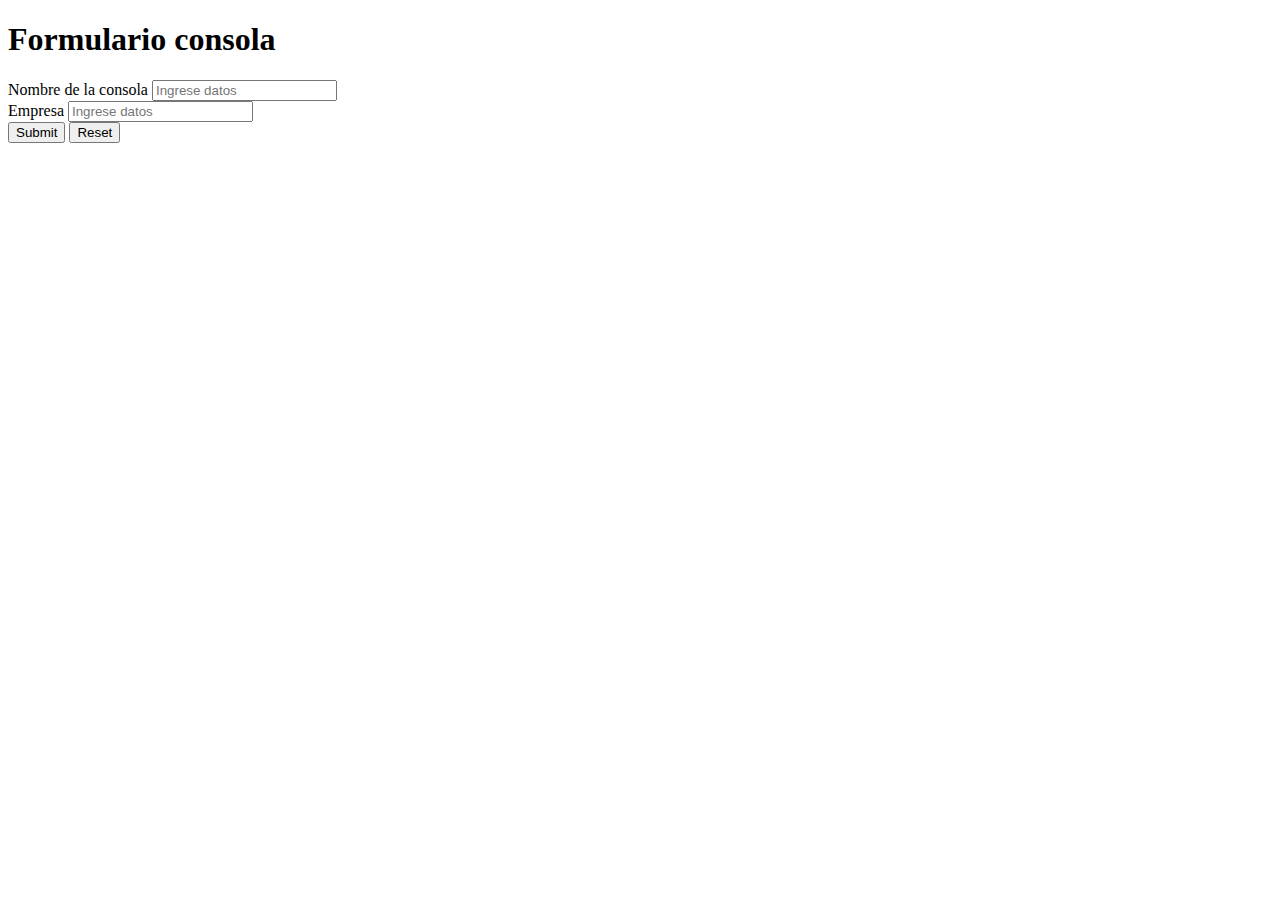
<file: tarea2/views/formulario.html>
<!DOCTYPE html>
<html lang="en">
<head>
    <meta charset="UTF-8">
    <meta http-equiv="X-UA-Compatible" content="IE=edge">
    <meta name="viewport" content="width=device-width, initial-scale=1.0">
    <title>Document</title>
    <link href="https://cdn.jsdelivr.net/npm/bootstrap@5.0.2/dist/css/bootstrap.min.css" rel="stylesheet" integrity="sha384-EVSTQN3/azprG1Anm3QDgpJLIm9Nao0Yz1ztcQTwFspd3yD65VohhpuuCOmLASjC" crossorigin="anonymous">
</head>
<body>
    <div class="container">
        <h1>Formulario consola</h1>
        <form method="POST" action="/consola/altaConsola">
            <div class="form-control">
                <label class="form-label" for="">Nombre de la consola</label>
                <input type="text" class="form-control" placeholder="Ingrese datos" id="nombreConsola"  name="nombreConsola">
                <!-- <label class="form-label" for="">Nombre de la consola</label>
                <input type="text" class="form-control" placeholder="Ingrese datos" id="nombreConsola" name="nombreConsola">
                <label class="form-label" for="">Nombre de la consola</label>
                <input type="text" class="form-control" placeholder="Ingrese datos" id="nombreConsola" name="nombreConsola"> -->
            </div>
            <div class="form-control">
                <label class="form-label" for="">Empresa</label>
                <input type="text" class="form-control" placeholder="Ingrese datos" id="empresa"  name="empresa">
            </div>

            <div class="row">
                <input type="submit" class="btn btn-primary">
                <input type="reset" class="btn btn-danger">
            </div>
        </form>

    </div>
    

    <script src="https://cdn.jsdelivr.net/npm/bootstrap@5.0.2/dist/js/bootstrap.bundle.min.js" integrity="sha384-MrcW6ZMFYlzcLA8Nl+NtUVF0sA7MsXsP1UyJoMp4YLEuNSfAP+JcXn/tWtIaxVXM" crossorigin="anonymous"></script>
</body>
</html>
</file>
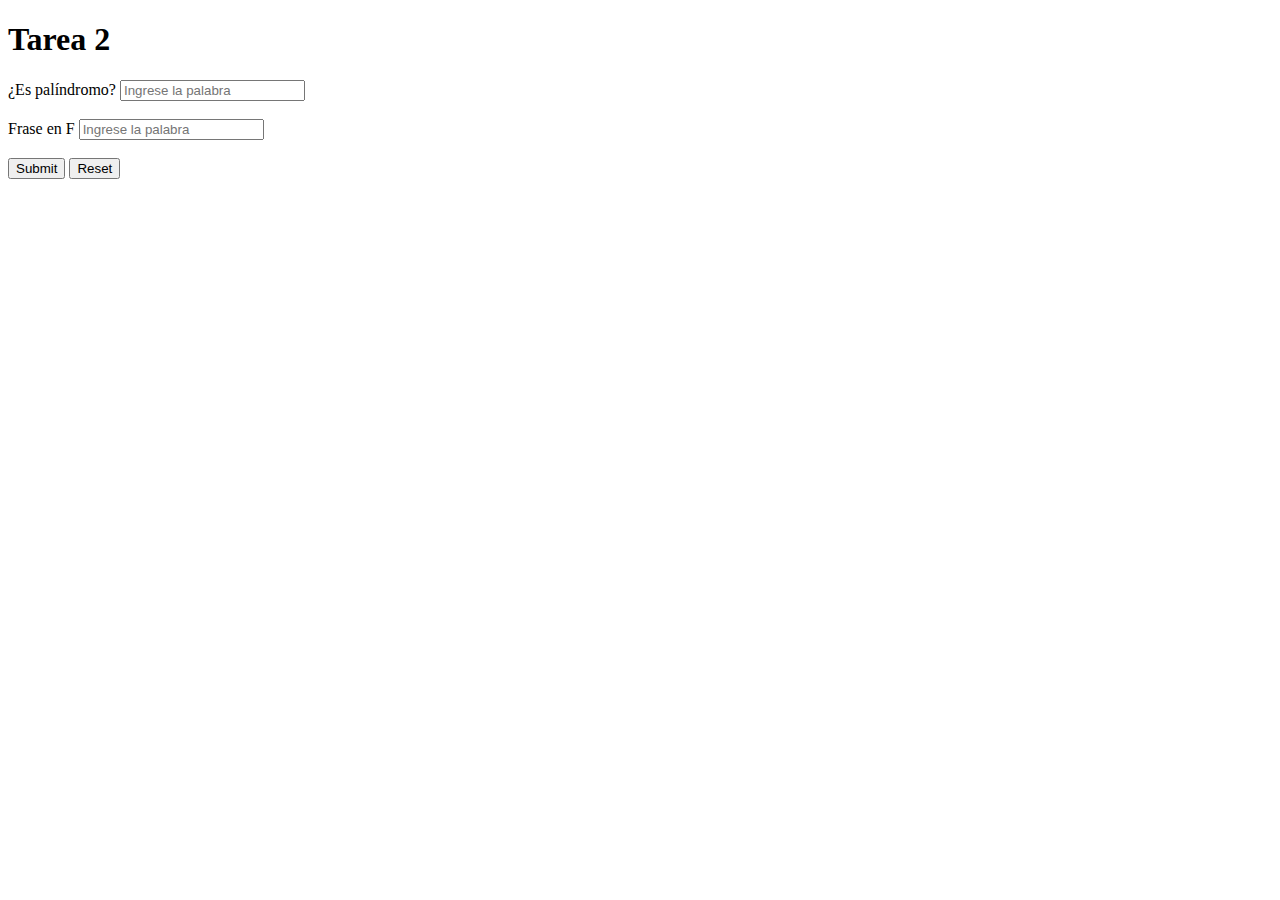
<file: tarea2/views/formulario2.html>
<!DOCTYPE html>
<html lang="en">
    <head>
        <meta charset="UTF-8">
        <meta http-equiv="X-UA-Compatible" content="IE=edge">
        <meta name="viewport" content="width=device-width, initial-scale=1.0">
        <title>Document</title>
        <link href="https://cdn.jsdelivr.net/npm/bootstrap@5.0.2/dist/css/bootstrap.min.css" rel="stylesheet" integrity="sha384-EVSTQN3/azprG1Anm3QDgpJLIm9Nao0Yz1ztcQTwFspd3yD65VohhpuuCOmLASjC" crossorigin="anonymous">

    </head>
    <body>
        <div class="container">
            <h1>Tarea 2</h1>
            <form method="POST" action="/consola/PyF">
                <div class="form-control">
                    <label class = "form-label" for="">¿Es palíndromo?</label>
                    <input type="text" class="form-control" placeholder="Ingrese la palabra" id="palabra" name="palabra">
                    <Br></Br>
                    <label class = "form-label" for="">Frase en F</label>
                    <input type="text" class="form-control" placeholder="Ingrese la palabra" id="F" name="F">
                </div>
                <br>
                <div class = "row">
                    <input type="submit" id="btn" class="btn btn-primary">
                    <input type="reset" class="btn btn-danger">
                </div>


            </form>

        </div>    


        <script src="https://cdn.jsdelivr.net/npm/bootstrap@5.0.2/dist/js/bootstrap.bundle.min.js" integrity="sha384-MrcW6ZMFYlzcLA8Nl+NtUVF0sA7MsXsP1UyJoMp4YLEuNSfAP+JcXn/tWtIaxVXM" crossorigin="anonymous"></script>

    </body>
</html>
</file>
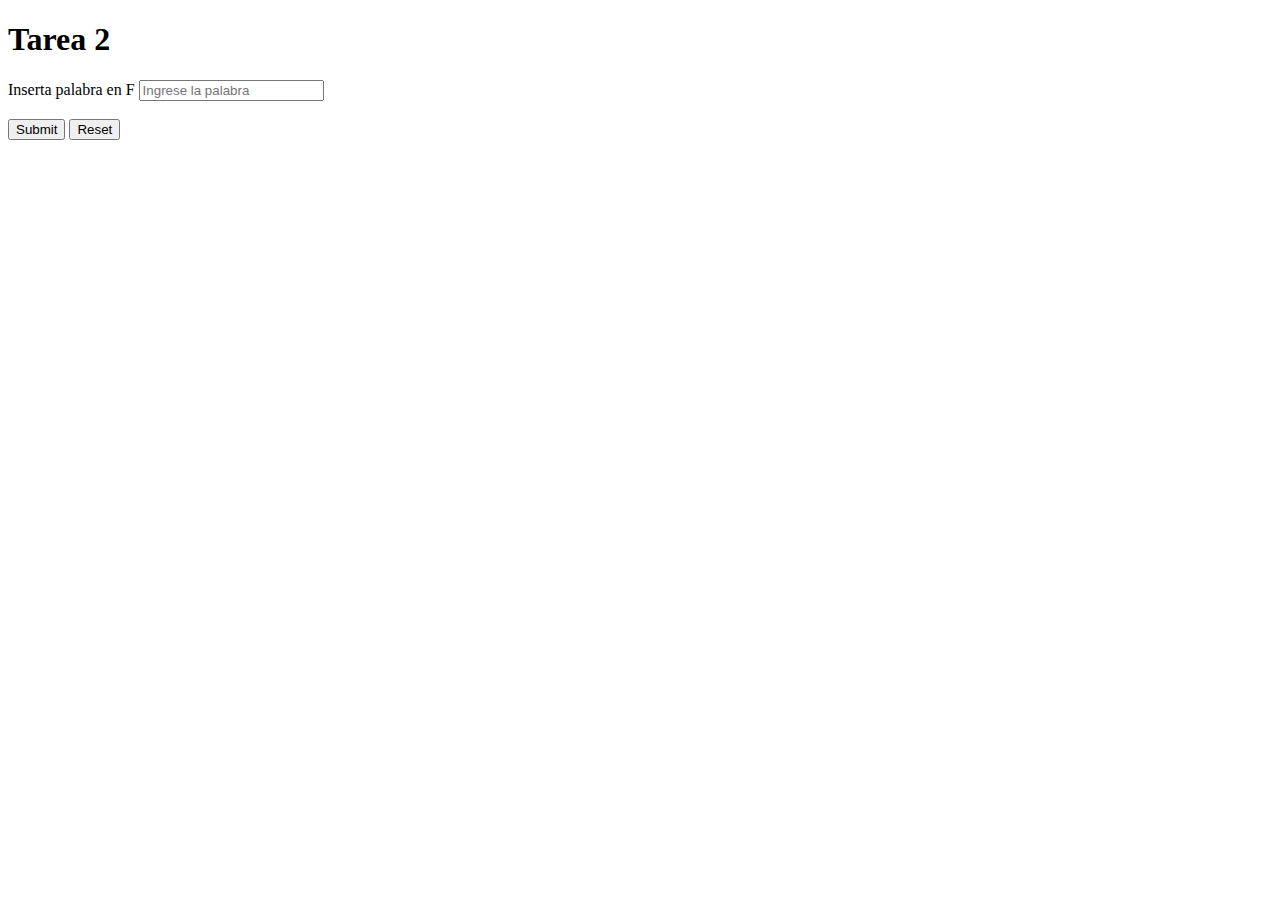
<file: tarea2/views/formulario3.html>
<!DOCTYPE html>
<html lang="en">
    <head>
        <meta charset="UTF-8">
        <meta http-equiv="X-UA-Compatible" content="IE=edge">
        <meta name="viewport" content="width=device-width, initial-scale=1.0">
        <title>Document</title>
        <link href="https://cdn.jsdelivr.net/npm/bootstrap@5.0.2/dist/css/bootstrap.min.css" rel="stylesheet" integrity="sha384-EVSTQN3/azprG1Anm3QDgpJLIm9Nao0Yz1ztcQTwFspd3yD65VohhpuuCOmLASjC" crossorigin="anonymous">

    </head>
    <body>
        <div class="container">
            <h1>Tarea 2</h1>
            <form method="POST" action="/consola/Fnormal">
                <div class="form-control">
                    <label class = "form-label" for="">Inserta palabra en F</label>
                    <input type="text" class="form-control" placeholder="Ingrese la palabra" id="F" name="F">

                </div>
                <br>
                <div class = "row">
                    <input type="submit" id="btn" class="btn btn-primary">
                    <input type="reset" class="btn btn-danger">
                </div>


            </form>

        </div>    


        <script src="https://cdn.jsdelivr.net/npm/bootstrap@5.0.2/dist/js/bootstrap.bundle.min.js" integrity="sha384-MrcW6ZMFYlzcLA8Nl+NtUVF0sA7MsXsP1UyJoMp4YLEuNSfAP+JcXn/tWtIaxVXM" crossorigin="anonymous"></script>

    </body>
</html>
</file>
